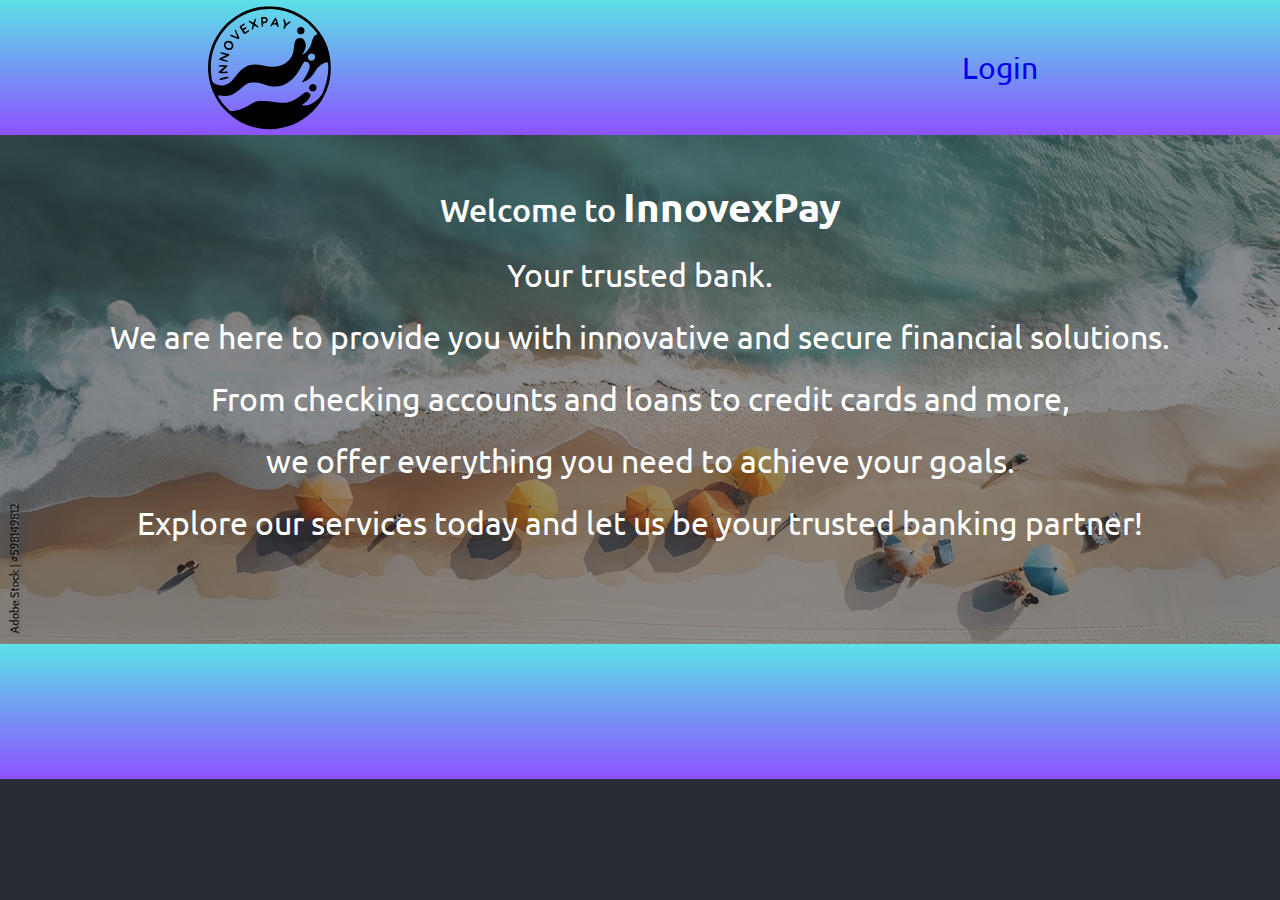
<file: index.html>
<!DOCTYPE html>
<html lang="en">
<head>
    <meta charset="UTF-8">
    <meta http-equiv="X-UA-Compatible" content="IE=edge">
    <meta name="viewport" content="width=device-width, initial-scale=1.0">
    <link rel="stylesheet" href="styles.css">
    <title>InnovexPay | Home</title>
    
</head>
<body>
    <nav class="bg-grd">
        <a href="index.html"><img href="index.html" src="img/Mi-proyecto.svg" alt=""></a>
        <div class="enlaces">
            <a href="login.html">Login</a>
        </div>
    </nav>

   

    <main >
            <div class="imgC">
                <img src="img/beach.jpeg" alt="">
            </div>
            <div class="textC" >
                <p class="welcome">Welcome to <span class="innovex">InnovexPay</span></p>
                
                <p class="welcome-text">Your trusted bank.</p>
                <p class="welcome-text">We are here to provide you with innovative and secure financial solutions.</p>
                <p class="welcome-text">From checking accounts and loans to credit cards and more,</p>
                <p class="welcome-text"> we offer everything you need to achieve your goals.</p>
                <p class="welcome-text">Explore our services today and let us be your trusted banking partner!</p>
            </div>
         
            <footer class="bg-grd">
        
            </footer>
    </main>

    <footer >
        
        </div>
    </footer> 
</body>
</html>
</file>
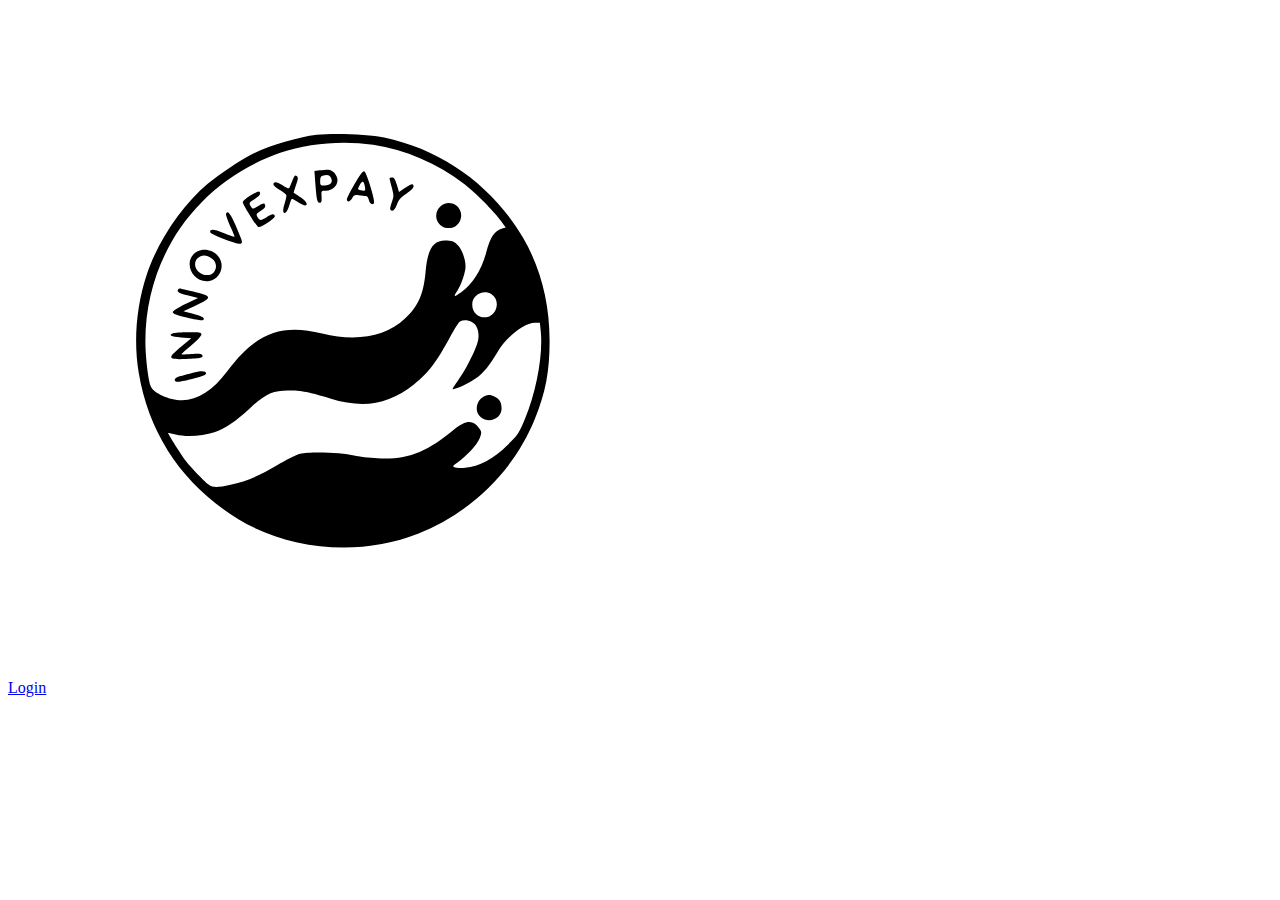
<file: dashborard.html>
<!DOCTYPE html>
<html lang="en">
<head>
    <meta charset="UTF-8">
    <meta http-equiv="X-UA-Compatible" content="IE=edge">
    <meta name="viewport" content="width=device-width, initial-scale=1.0">
    <title>InnovexPay | Dashboard</title>
</head>
<body>
    <nav class="bg-grd">
        <a href="index.html"><img href="index.html" src="img/Mi-proyecto.svg" alt=""></a>
        <div class="enlaces">
            <a href="login.html">Login</a>
        </div>
    </nav>
    
</body>
</html>
</file>
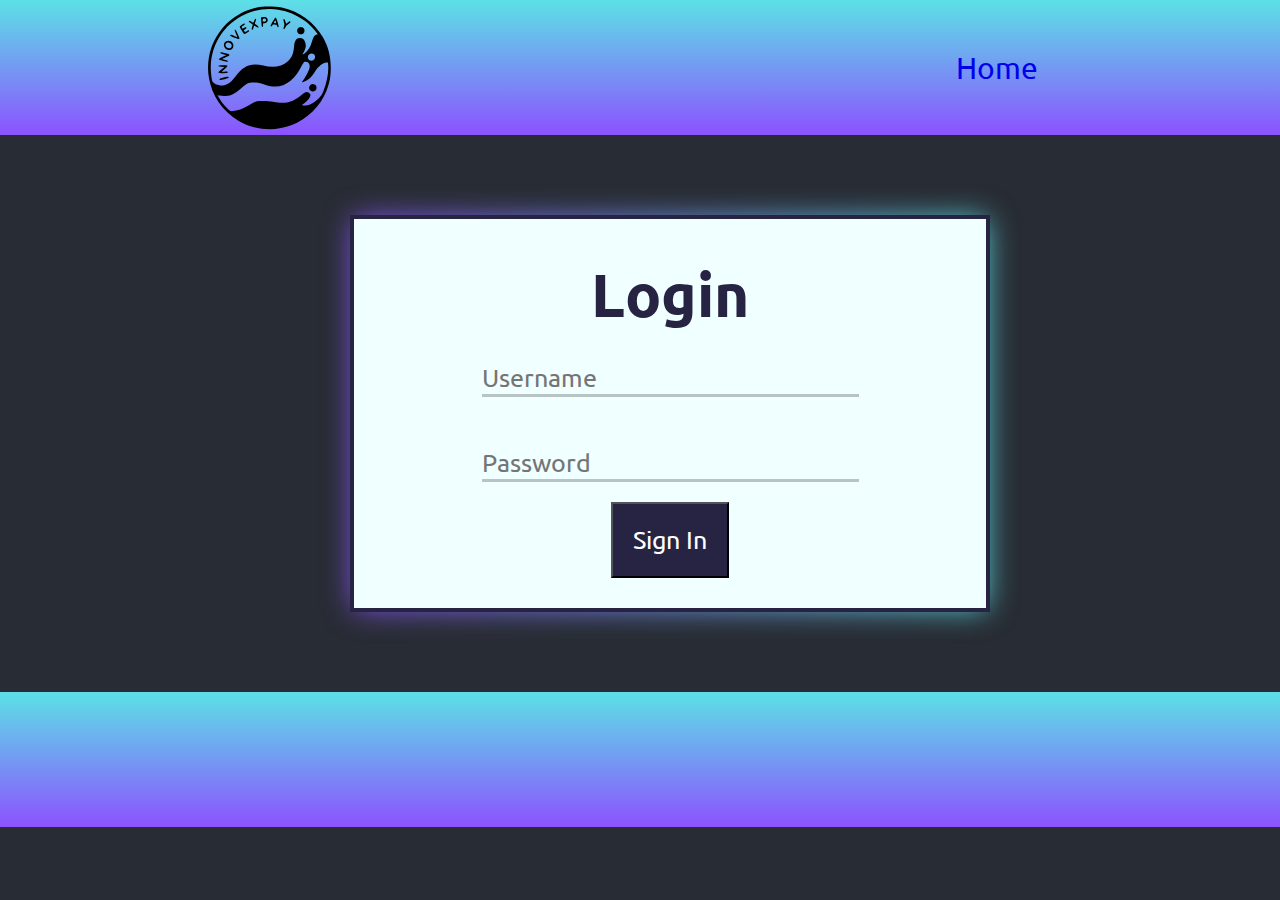
<file: login.html>
<!DOCTYPE html>
<html lang="en">
<head>
    <meta charset="UTF-8">
    <meta http-equiv="X-UA-Compatible" content="IE=edge">
    <meta name="viewport" content="width=device-width, initial-scale=1.0">
    <link rel="stylesheet" href="styles.css">
    <title>InnovexPay | Login</title>
    
</head>
<body>
    <nav class="bg-grd">
        <a href="index.html"><img href="index.html" src="img/Mi-proyecto.svg" alt=""></a>
        <div class="enlaces">
            <a href="index.html">Home</a>
            
        </div>
    </nav>

    <div class="box">
        
        <form class="infoUser">
            <p class="txt_login">Login</p>
            
            <div>
                <input type="text" id="name" name="name" placeholder="Username">
            </div>
            <div>
                <input type="password" id="password" placeholder="Password">
            </div>

            <button class="signIn" id="signIn" type="submit">Sign In</button>
        </form>

    </div>

    <footer class="bg-grd">
        
    </footer>
    
</body>
    <script src="js/accounts.js"></script>
    <script src="js/login.js"></script>
</html>
</file>
<file: styles.css>
@import url('https://fonts.googleapis.com/css2?family=Ubuntu:wght@300;400;700&display=swap');

/* Reset */
*, *::before, *::after{
    box-sizing: border-box;
}

*{ 
    margin:0;
    padding:0;
    font:inherit;
}

body{
    min-height: 100vh;
    
    background-color: #282C34;
    font-family: 'Ubuntu', sans-serif;
}

img,picture,svg,video{
    max-width: 100%;
    display: block;
}
html{
    
    font-size: 62.5%;  /* 1 rem = 10 px */
}

a{
    text-decoration: none;
}

p{
    color:white;
    font-size: 32px;
}


.bg-grd{
    display: flex;
    justify-content: space-between;
    align-items: center;
    background-image:  linear-gradient(360deg,#8c52ff,#5ce1e6);
    height: 15vh;
    padding-right: 22rem;
    padding-left: 17rem;
}
.bg-grd img {
    height: 22vh;
    cursor: pointer;   
}

.bg-grd a {
    font-size: 3rem;
    
}

.enlaces > *{
    margin: 22px;
}

.box{ 
    display: inline-block;
    margin:35rem;
    flex-direction: column;
    margin-top:8rem;
    background-color: azure;
    /* margin-inline: 65vh; */
    
    justify-content: center;
    text-align: center;
    border: solid rgba(0, 0, 255, 0) 2px;
    margin-bottom:8rem;
    position: relative;
    min-width: 50vw;
    border: #272343 solid 4px;
}   

.box::after{
    position: absolute;
    top:0;
    left: 0px;
    content: '';
    background-image: linear-gradient(to right,#8c52ff,#5ce1e6);
    filter:blur(15px);
    z-index: -1;
    width: 100%;
    height: 100%;
}





.box > *{
    margin-bottom: 30px;
    
}

.txt_login{
    color: #272343;
    margin-top: 35px;
    font-size: 6rem;
    font-weight: bold;
    
    
}
.txt_login2{
    font-size: 3rem;
    font-weight: 300;
}

.infoUser{
    font-size: 2.5rem;
    
}

.infoUser input{
    font-size: 2.5rem;
    background-color: transparent;
    border: none;
    border-bottom: #2e2e2e49 solid;
    outline:none;
    margin-top: 30px;
    margin-bottom: 20px;
    
}

.signIn{
    background-color: #272343;
    color:white;
    padding:2rem;
    font-size: 2.5rem;
}

/* Index */
main{
    position: absolute;
    
}

.imgC{
    position: relative;
    opacity: .5;
    
    
}

.textC {
    display: inline;   
    position: absolute;
    top: 35%;
    left: 50%;
    transform: translate(-50%, -50%);
    padding-inline: 0;
    margin:0;
    padding:0;  
    width: 100%;  
}

.welcome{
    align-content: center;
    text-align: center;
    align-items: center;
    font-weight: 500;
}
.innovex{
    font-weight: 1000;
    font-size: 40px;
}

.welcome-text{
    padding-top: 22px;
    margin:0;
    align-content: center;
    text-align: center;
    align-items: center;
    font-weight: 400;
}

/* dashboard */
.welcome-user{
    /* margin-right: 25px; */
    /* padding: 4vh 4vh; */
    padding: 40px 1px; 
}

.container{
    /* border: 1px solid #ccc; */
    margin-inline: 8rem ; /* Centrar el contenedor en la página */
    display: flex;
    flex-direction: column;
    align-items: center;
    justify-content: center;
    /* height: 100vh;  */
}
.container > * {
    margin: 0 auto;
}

.containerCard{
    /* border: 1px solid #922828; */
    width: 35vw;
    margin-bottom: 35px;
    
}

.containerCard img{
    max-width: 100%;
    border-radius: 10px;
}

.balance{
    text-align: center;
    opacity: .6;
}

.amount{
    text-align: center;
    font-size: 58px;
    line-height: 1.5;
    
    
}
.dolar{
    opacity: .7;
}

.miniContainer{
    display: flex;
    flex-direction:column;
    justify-content: center;
    align-items: center;
}

.operations{
    display: flex;
    /* border: 1px solid #922828; */
    margin: 0 auto;
    justify-content: center;
    gap:5rem;
    
}

.operation{
    border: 1px solid #090775;
    cursor: pointer;
    background:  linear-gradient(360deg,#8c52ff,#5ce1e6);
    width: 62px;
    
}
.rotate{
    transform: rotate(180deg);
}
.option{
    font-size: 25px;
}

.number{
    margin-top: 25px;
    border: none;
    font-size: 30px;
    height: 40px;
    margin-bottom: 300px;
}
</file>
